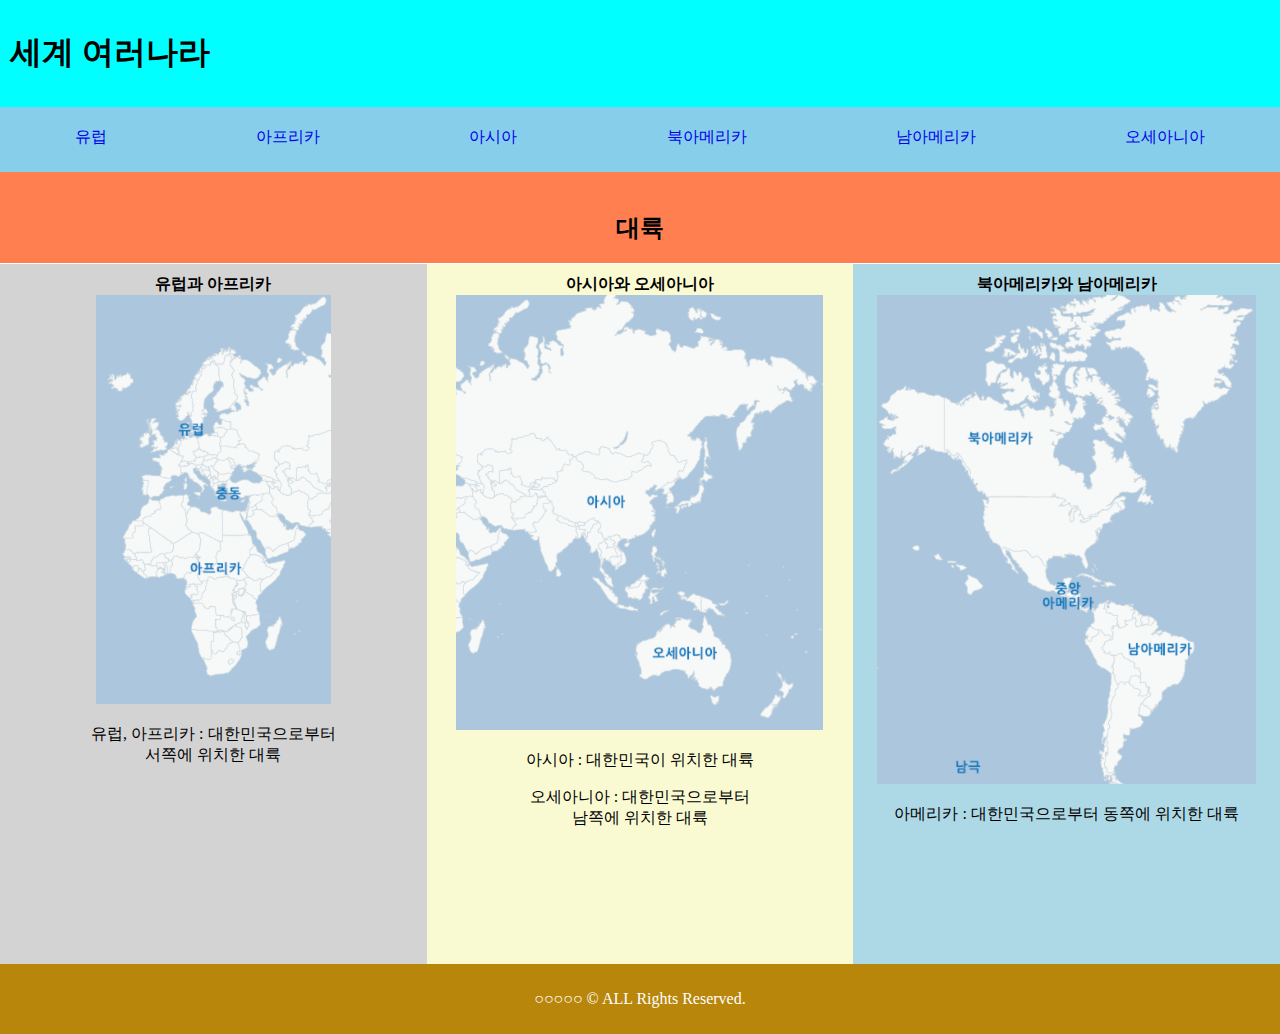
<file: index.html>
<!DOCTYPE html>
<html lang="ko">
<head>
    <meta charset="UTF-8">
    <meta http-equiv="X-UA-Compatible" content="IE=edge">
    <meta name="viewport" content="width=device-width, initial-scale=1.0">
    <link rel="stylesheet" href="./index.css">
    <title>0105 조희연</title>
</head>
<body>
    <header>
        <h1>세계 여러나라</h1>
    </header>
    <nav>
        <a href="#">유럽</a>
        <a href="#">아프리카</a>
        <a href="#">아시아</a>
        <a href="#">북아메리카</a>
        <a href="#">남아메리카</a>
        <a href="#">오세아니아</a>
    </nav>
    <section>
        <h2>대륙</h2>
        <div class="one" style="background-color:lightgray;">
            <b>유럽과 아프리카</b><br>
            <img src="./eurupe.PNG" alt="">
            <p>유럽, 아프리카 : 대한민국으로부터<br> 서쪽에 위치한 대륙</p>
        </div>
        <div class="one" style="background-color:lightgoldenrodyellow;">
            <b>아시아와 오세아니아</b><br>
            <img src="./asia.PNG" alt="">
            <p>아시아 : 대한민국이 위치한 대륙</p>
            <p>오세아니아 : 대한민국으로부터<br> 남쪽에 위치한 대륙</p>
        </div>
        <div class="one" style="background-color:lightblue;">
            <b>북아메리카와 남아메리카</b><br>
            <img src="./america.PNG" alt="">
            <p>아메리카 : 대한민국으로부터 동쪽에 위치한 대륙</p>
        </div>
    </section>
    <footer>
        <p> ○○○○○ &copy; ALL Rights Reserved.</p>
    </footer>
</body>
</html>
</file>
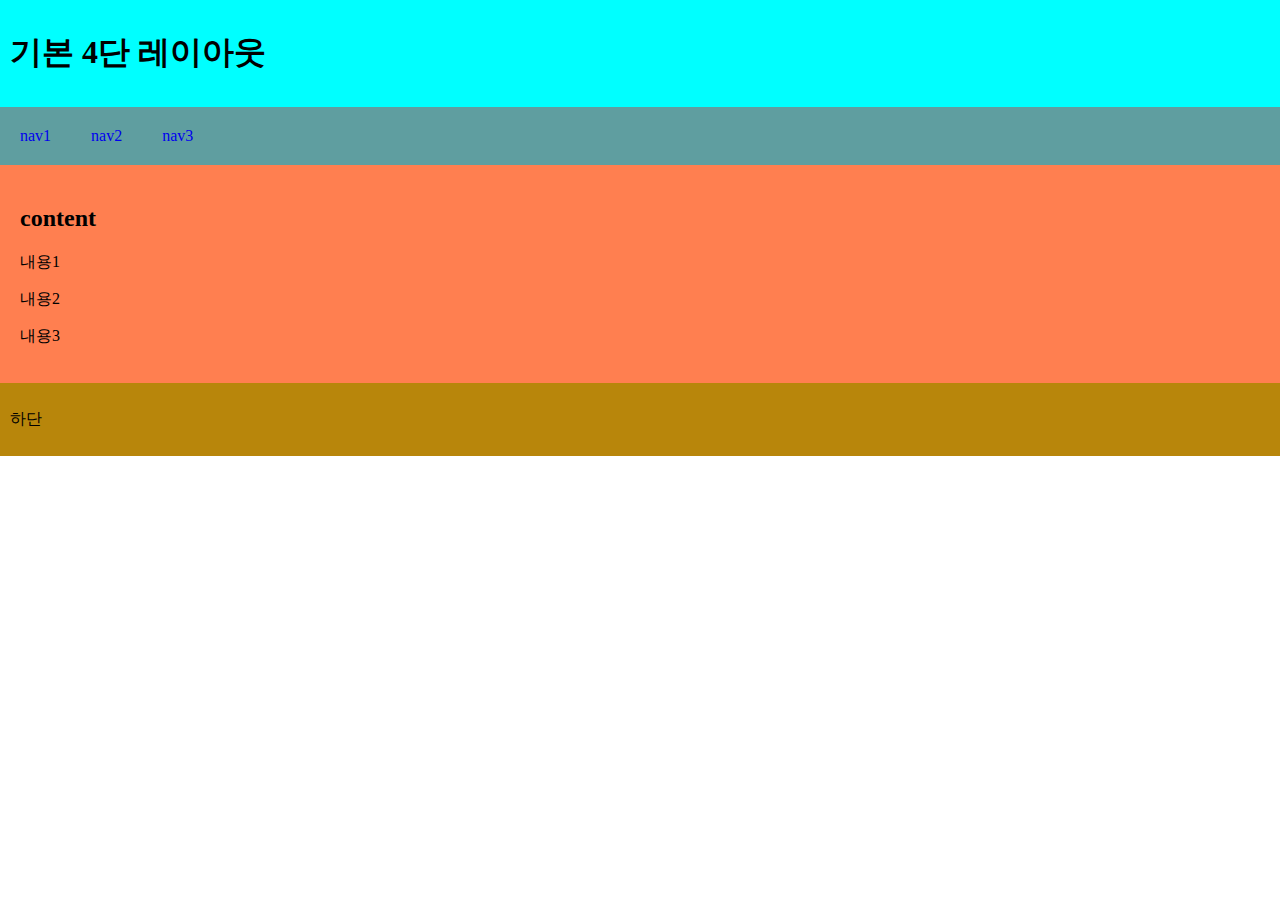
<file: exLayout_1.html>
<!DOCTYPE html>
<html lang="ko">
<head>
    <meta charset="UTF-8">
    <meta http-equiv="X-UA-Compatible" content="IE=edge">
    <meta name="viewport" content="width=device-width, initial-scale=1.0">
    <title>0105 조희연</title>
    <style>
        *{
            box-sizing: border-box;
        }
        body{
            margin: 0;
        }
        header{
            padding: 10px;
            background-color: aqua;
        }
        nav{
            background-color: cadetblue;
            overflow: hidden;
        }
        nav a{
            float: left;
            display: block;
            padding: 20px;
            text-decoration: none;
        }
        section{
            padding: 20px;
            background-color: coral;
        }
        footer{
            padding: 10px;
            background-color: darkgoldenrod;
        }
    </style>
</head>
<body>
    <header>
        <h1>기본 4단 레이아웃</h1>
    </header>
    <nav>
        <a href="#">nav1</a>
        <a href="#">nav2</a>
        <a href="#">nav3</a>
    </nav>
    <section>
        <h2>content</h2>
        <p>내용1</p>
        <p>내용2</p>
        <p>내용3</p>
    </section>
    <footer>
        <p>하단</p>
    </footer>
</body>
</html>
</file>
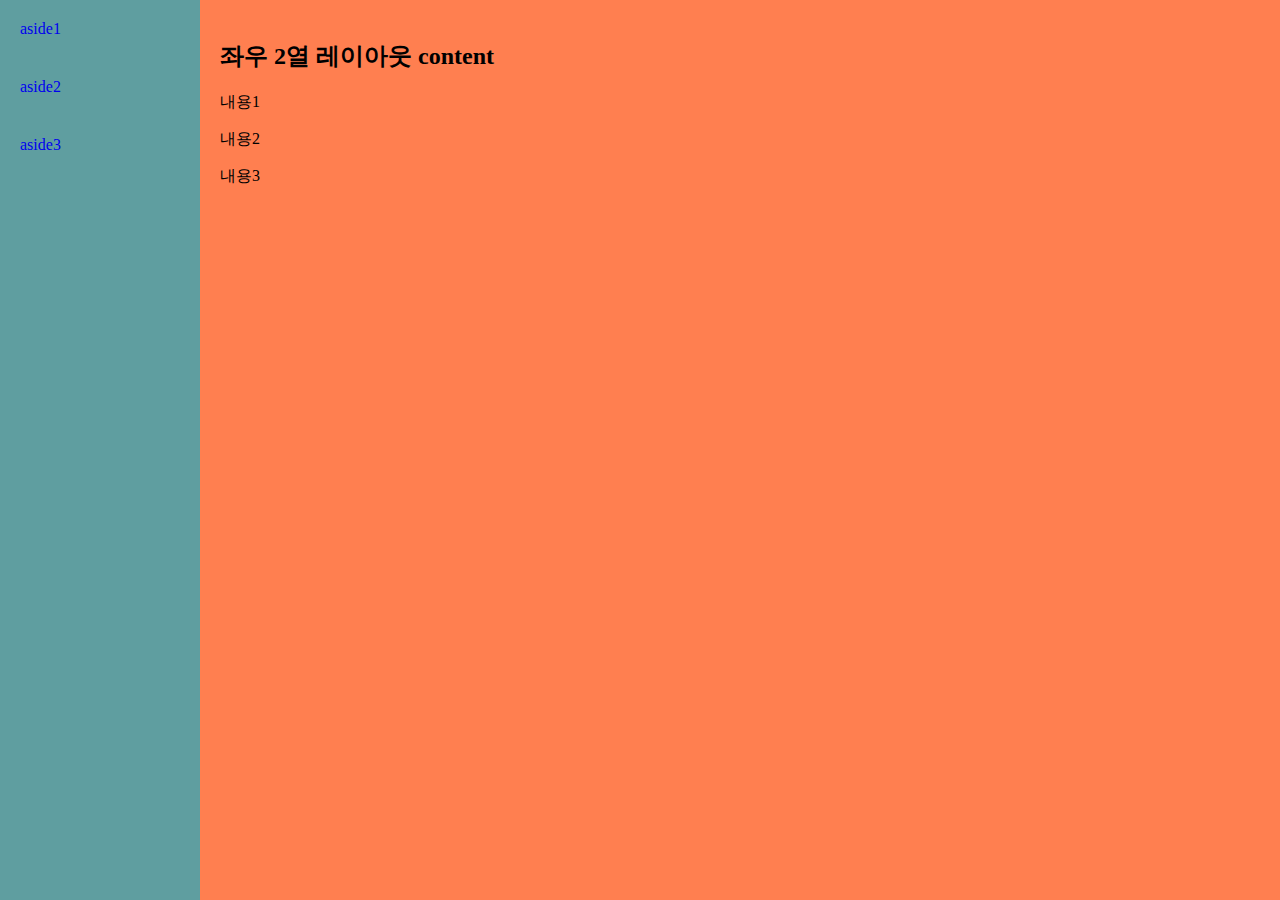
<file: exLayout_2.html>
<!DOCTYPE html>
<html lang="ko">
<head>
    <meta charset="UTF-8">
    <meta http-equiv="X-UA-Compatible" content="IE=edge">
    <meta name="viewport" content="width=device-width, initial-scale=1.0">
    <title>0105 조희연</title>
    <style>
        body{
            margin: 0;
        }
        aside{
            height: 100%;
            width: 100%;
            position: fixed;
            background-color: cadetblue;
        }
        aside a{
            display: block;

            padding: 20px;
            text-decoration: none;
        }
        section{
            height: 100%;
            width: 100%;
            position: fixed;

            margin-left: 200px;
            padding: 20px;
            background-color: coral;
        }
    </style>
</head>
<body>
    <aside>
        <a href="#">aside1</a>
        <a href="#">aside2</a>
        <a href="#">aside3</a>
    </aside>
    <section>
        <h2>좌우 2열 레이아웃 content</h2>
        <p>내용1</p>
        <p>내용2</p>
        <p>내용3</p>
    </section>
</body>
</html>
</file>
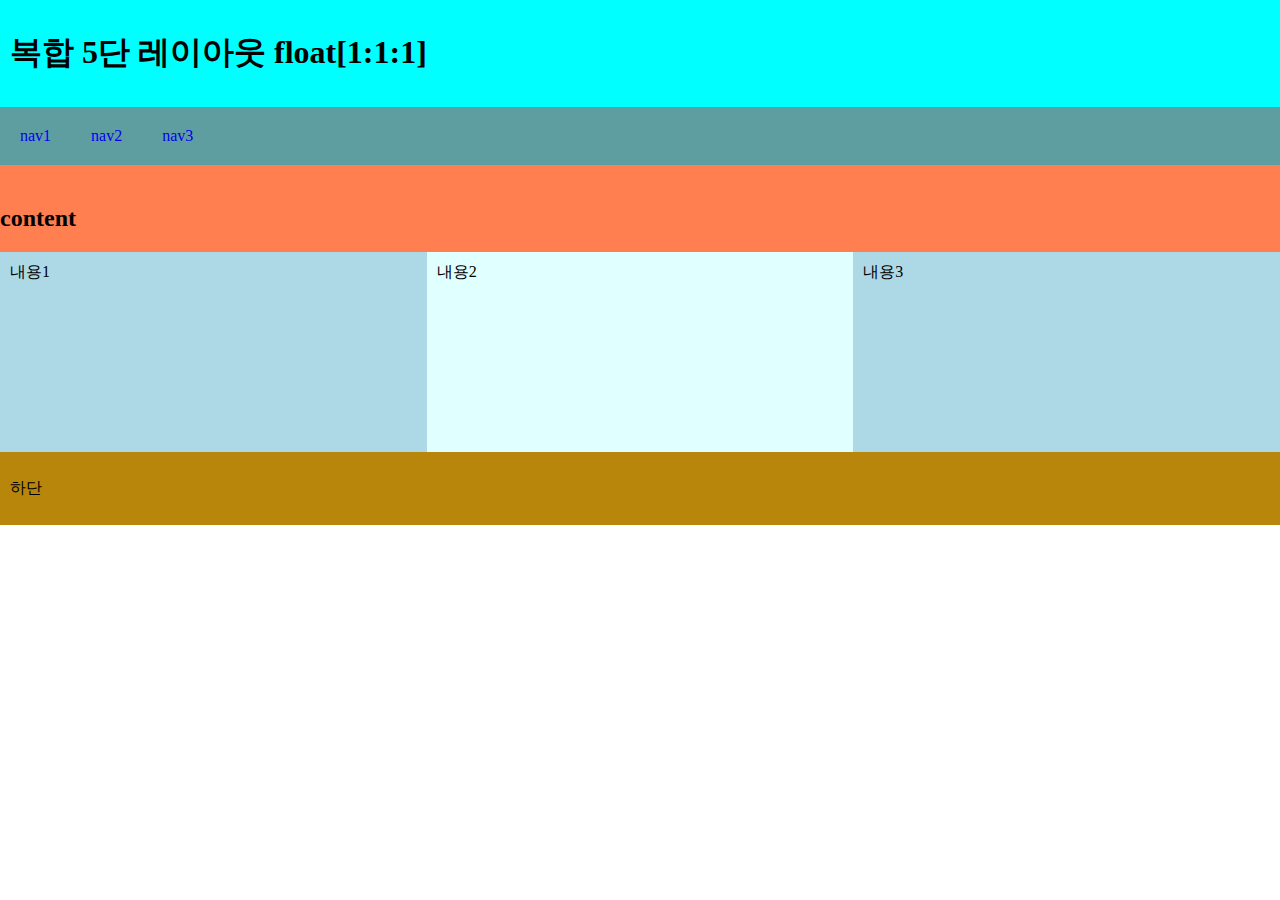
<file: exLayout_3-1.html>
<!DOCTYPE html>
<html lang="ko">
<head>
    <meta charset="UTF-8">
    <meta http-equiv="X-UA-Compatible" content="IE=edge">
    <meta name="viewport" content="width=device-width, initial-scale=1.0">
    <title>Document</title>
    <style>
        *{
            box-sizing: border-box;
        }
        body{
            margin: 0;
        }
        header{
            padding: 10px;
            background-color: aqua;
        }
        nav{
            background-color: cadetblue;
            overflow: hidden;
        }
        nav a{
            float: left;
            display: block;
            padding: 20px;
            text-decoration: none;
        }
        section{
            padding: 20px 0px;
            background-color: coral;
        }
        section p{
            float: left;
            width: 33.333%;

            margin: 0;
            padding: 10px;
            height: 200px;
            /*background-color: khaki;*/
        }
        @media (max-width:600px){
            section p{
                width: 100%;
            }
        }
        footer{
            clear: both;
            padding: 10px;
            background-color: darkgoldenrod;
        }
    </style>
</head>
<body>
    <header>
        <h1>복합 5단 레이아웃 float[1:1:1]</h1>
    </header>
    <nav>
        <a href="#">nav1</a>
        <a href="#">nav2</a>
        <a href="#">nav3</a>
    </nav>
    <section>
        <h2>content</h2>
        <p style="background-color:lightblue;">내용1</p>
        <p style="background-color:lightcyan;">내용2</p>
        <p style="background-color:lightblue;">내용3</p>
    </section>
    <footer>
        <p>하단</p>
    </footer>
</body>
</html>
</file>
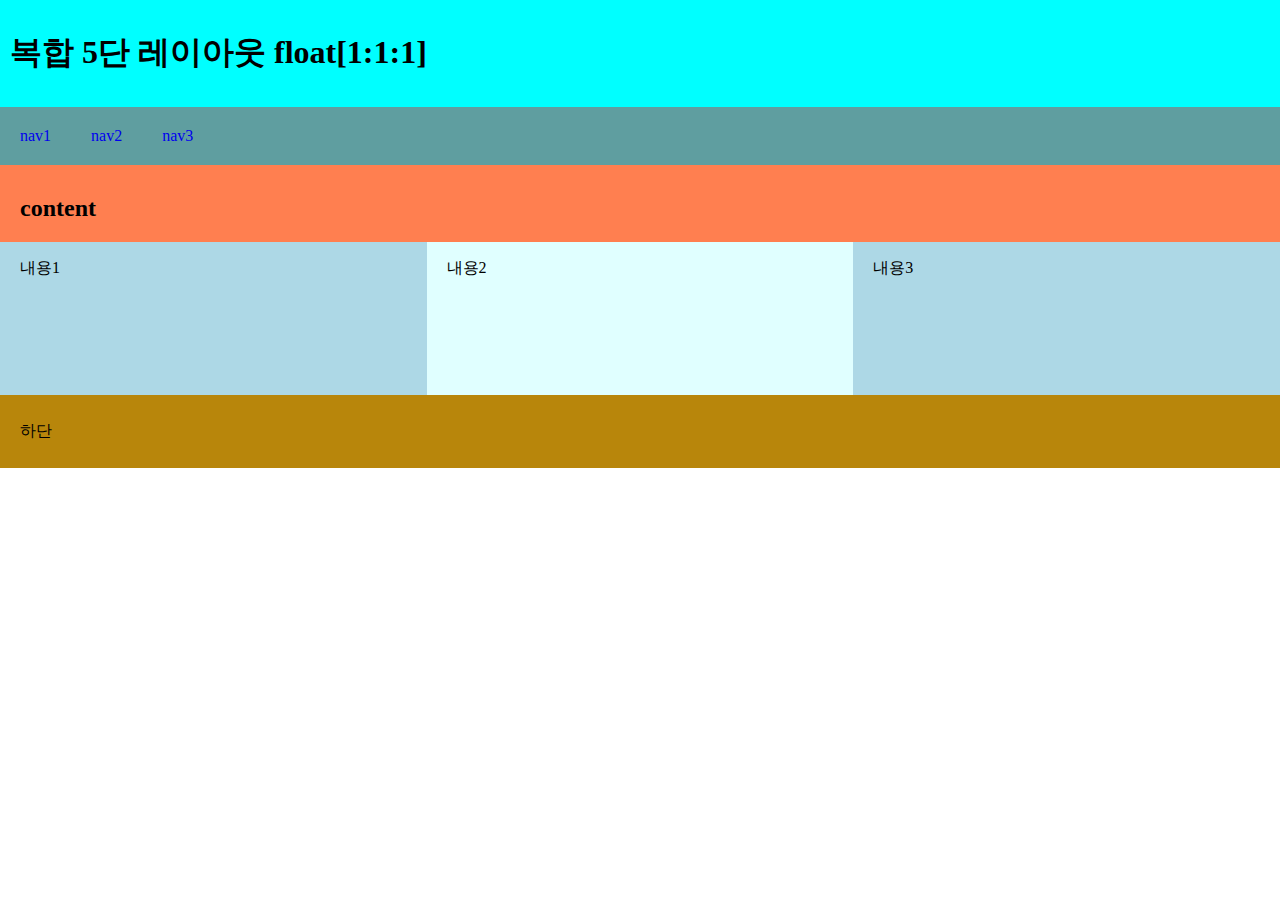
<file: exLayout_3.html>
<!DOCTYPE html>
<html lang="ko">
<head>
    <meta charset="UTF-8">
    <meta http-equiv="X-UA-Compatible" content="IE=edge">
    <meta name="viewport" content="width=device-width, initial-scale=1.0">
    <title>0105 조희연</title>
    <style>
        *{
            box-sizing: border-box;
        }
        body{
            margin: 0;
        }
        header{
            padding: 10px;
            background-color: aqua;
        }
        nav{
            background-color: cadetblue;
            overflow: hidden;
        }
        nav a{
            float: left;
            display: block;
            padding: 20px;
            text-decoration: none;
        }
        section h2{
            margin: 0;
            padding-top: 30px;
            padding-bottom: 20px;
            padding-left: 20px;
            background-color: coral;
        }
        .box {
            float: left;
            width: 33.33%;
            padding: 0px 0px 100px 20px;
        }
        .clearfix::after {
            content: "";
            clear: both;
            display: table;
        }
        footer{
            padding: 10px;
            padding-left: 20px;
            background-color: darkgoldenrod;
        }
    </style>
</head>
<body>
    <header>
        <h1>복합 5단 레이아웃 float[1:1:1]</h1>
    </header>
    <nav>
        <a href="#">nav1</a>
        <a href="#">nav2</a>
        <a href="#">nav3</a>
    </nav>
    <section>
        <h2>content</h2>
            <div class="clearfix">
                <div class="box" style="background-color:lightblue;">
                  <p>내용1</p>
                </div>
                <div class="box" style="background-color:lightcyan;">
                  <p>내용2</p>
                </div>
                <div class="box" style="background-color:lightblue;">
                  <p>내용3</p>
                </div>
              </div>
    </section>
    <footer>
        <p>하단</p>
    </footer>
</body>
</html>
</file>
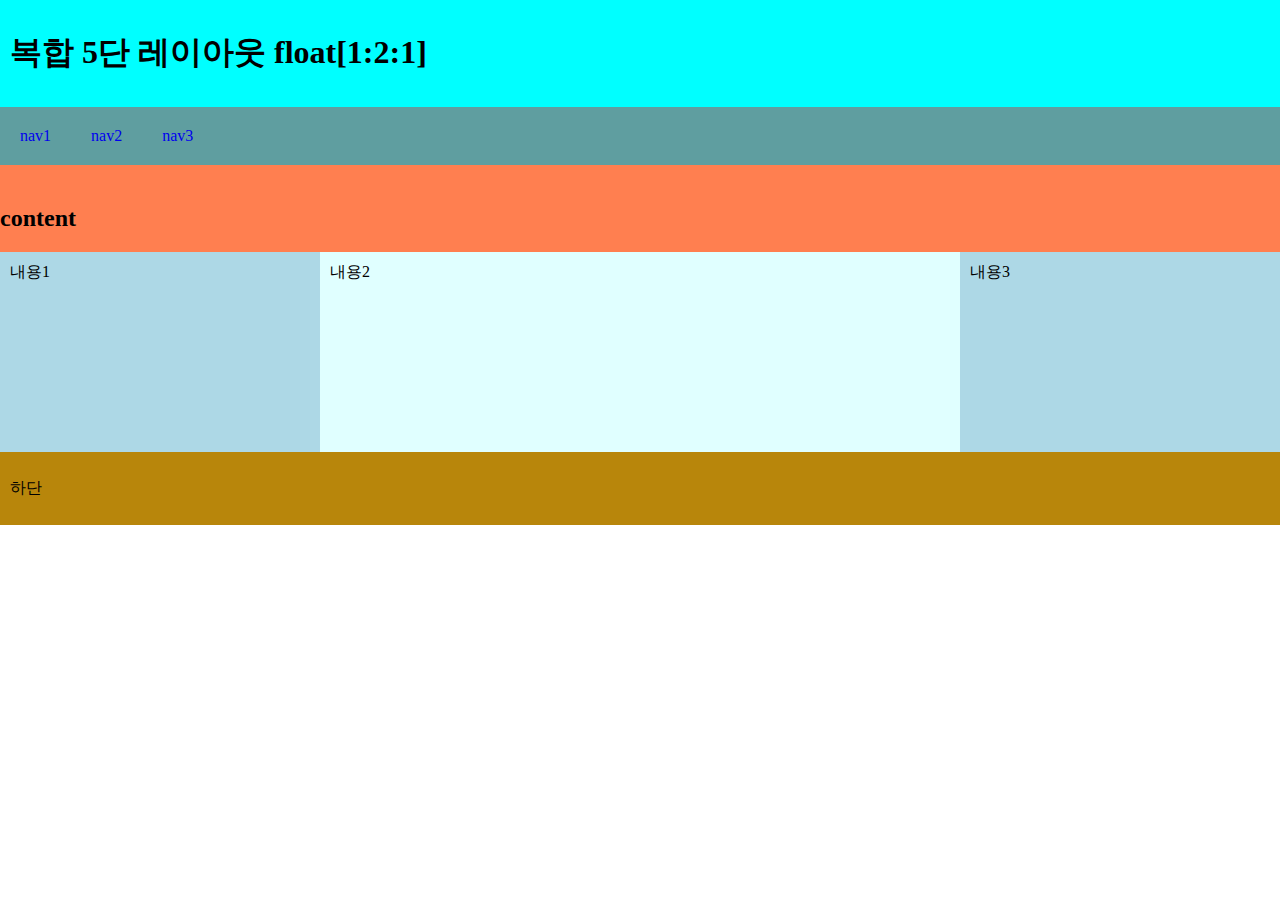
<file: exLayout_3_2.html>
<!DOCTYPE html>
<html lang="ko">
<head>
    <meta charset="UTF-8">
    <meta http-equiv="X-UA-Compatible" content="IE=edge">
    <meta name="viewport" content="width=device-width, initial-scale=1.0">
    <title>0105 조희연</title>
    <style>
        *{
            box-sizing: border-box;
        }
        body{
            margin: 0;
        }
        header{
            padding: 10px;
            background-color: aqua;
        }
        nav{
            background-color: cadetblue;
            overflow: hidden;
        }
        nav a{
            float: left;
            display: block;
            padding: 20px;
            text-decoration: none;
        }
        section{
            padding: 20px 0px;
            background-color: coral;
        }
        section .one{
            float: left;
            width: 25%;

            margin: 0;
            padding: 10px;
            height: 200px;
            /*background-color: khaki;*/
        }
        section .two{
            float: left;
            width: 50%;

            margin: 0;
            padding: 10px;
            height: 200px;
            /*background-color: khaki;*/
        }
        @media (max-width:600px){
            section p{
                width: 100%;
            }
        }
        footer{
            clear: both;
            padding: 10px;
            background-color: darkgoldenrod;
        }
    </style>
</head>
<body>
    <header>
        <h1>복합 5단 레이아웃 float[1:2:1]</h1>
    </header>
    <nav>
        <a href="#">nav1</a>
        <a href="#">nav2</a>
        <a href="#">nav3</a>
    </nav>
    <section>
        <h2>content</h2>
        <p class="one" style="background-color:lightblue;">내용1</p>
        <p class="two" style="background-color:lightcyan;">내용2</p>
        <p class="one" style="background-color:lightblue;">내용3</p>
    </section>
    <footer>
        <p>하단</p>
    </footer>
</body>
</html>
</file>
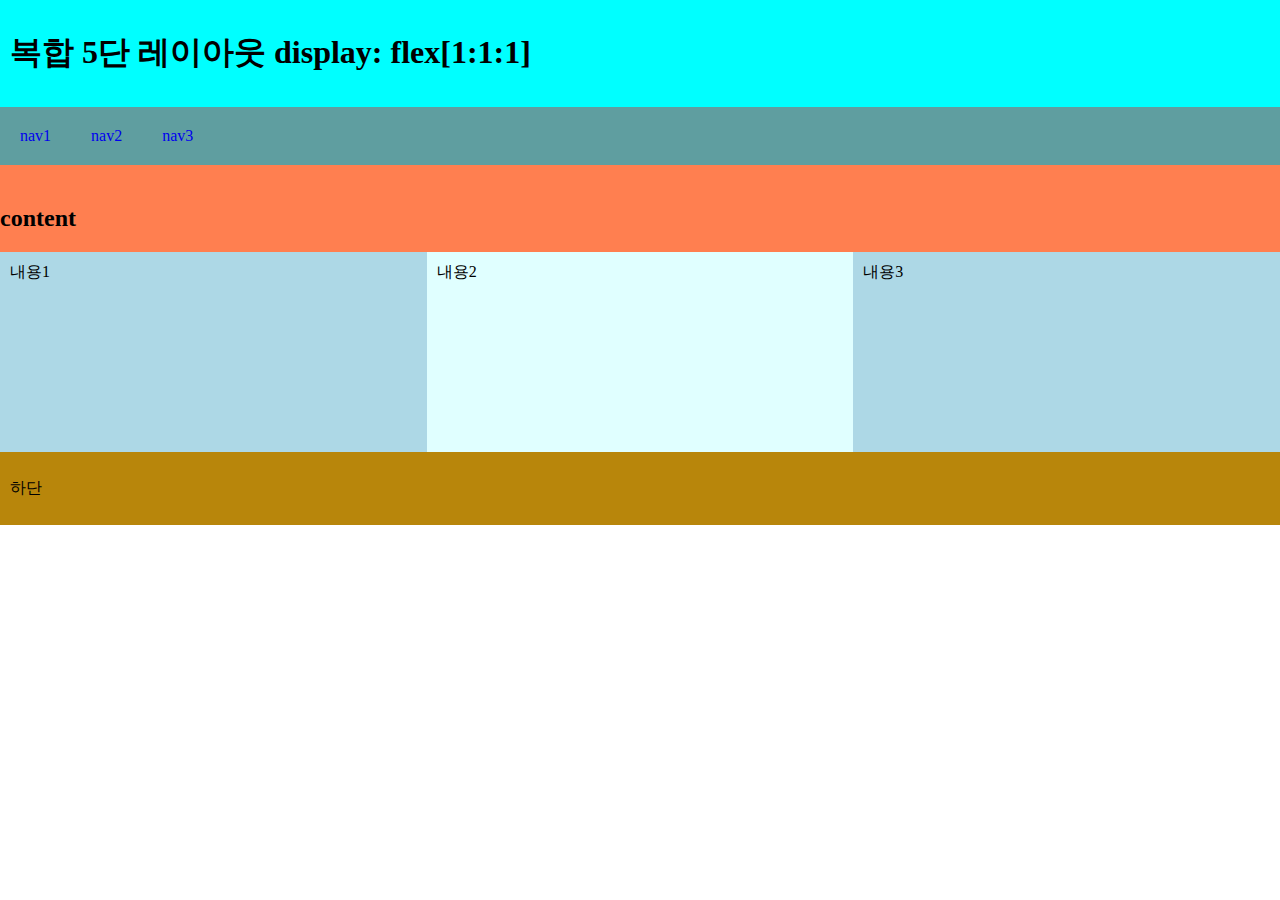
<file: exLayout_4.html>
<!DOCTYPE html>
<html lang="ko">
<head>
    <meta charset="UTF-8">
    <meta http-equiv="X-UA-Compatible" content="IE=edge">
    <meta name="viewport" content="width=device-width, initial-scale=1.0">
    <title>0105 조희연</title>
    <style>
        *{
            box-sizing: border-box;
        }
        body{
            margin: 0;
        }
        header{
            padding: 10px;
            background-color: aqua;
        }
        nav{
            background-color: cadetblue;
            overflow: hidden;
        }
        nav a{
            float: left;
            display: block;
            padding: 20px;
            text-decoration: none;
        }
        section{
            padding: 20px 0px 0px;
            background-color: coral;
        }
        div{
            display: flex;
            height: 200px;
        }
        div p{
            flex: 1;
            height: 200px;
        }
        .side{
            background-color: lightblue;
        }
        .center{
            background-color: lightcyan;
        }
        section p{
            display: flex;
            width: 33.333%;

            margin: 0;
            padding: 10px;
            height: 200px;
            /*background-color: khaki;*/
        }
        @media (max-width:600px){
            section p{
                width: 100%;
            }
        }
        footer{
            clear: both;
            padding: 10px;
            background-color: darkgoldenrod;
        }
    </style>
</head>
<body>
    <header>
        <h1>복합 5단 레이아웃 display: flex[1:1:1]</h1>
    </header>
    <nav>
        <a href="#">nav1</a>
        <a href="#">nav2</a>
        <a href="#">nav3</a>
    </nav>
    <section>
        <h2>content</h2>
        <div>
            <p class="side" style="background-color:lightblue;">내용1</p>
            <p class="center" style="background-color:lightcyan;">내용2</p>
            <p class="side" style="background-color:lightblue;">내용3</p>
        </div>
    </section>
    <footer>
        <p>하단</p>
    </footer>
</body>
</html>
</file>
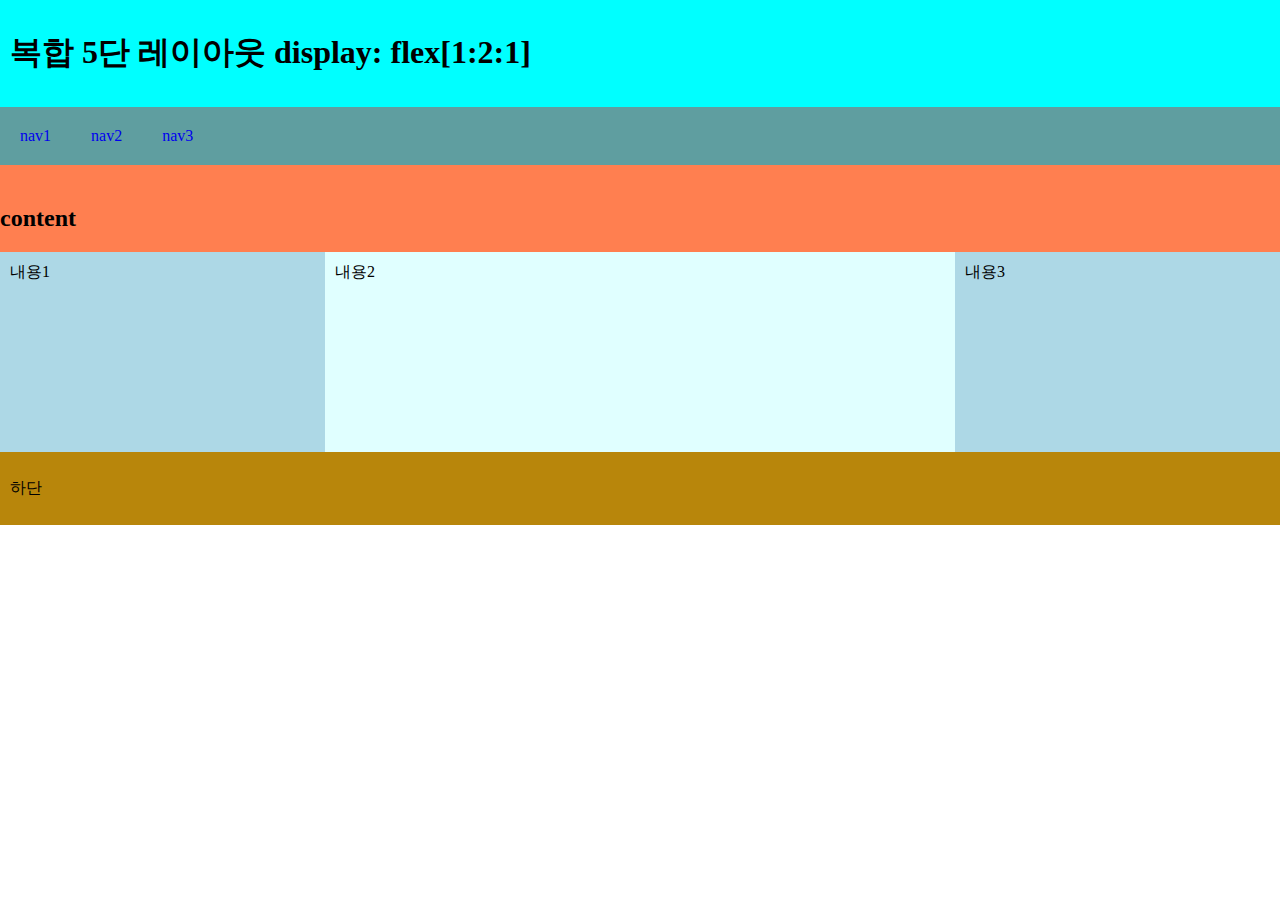
<file: exLayout_4_2.html>
<!DOCTYPE html>
<html lang="ko">
<head>
    <meta charset="UTF-8">
    <meta http-equiv="X-UA-Compatible" content="IE=edge">
    <meta name="viewport" content="width=device-width, initial-scale=1.0">
    <title>0105 조희연</title>
    <style>
        *{
            box-sizing: border-box;
        }
        body{
            margin: 0;
        }
        header{
            padding: 10px;
            background-color: aqua;
        }
        nav{
            background-color: cadetblue;
            overflow: hidden;
        }
        nav a{
            float: left;
            display: block;
            padding: 20px;
            text-decoration: none;
        }
        section{
            padding: 20px 0px 0px;
            background-color: coral;
        }
        div{
            display: flex;
            height: 200px;
        }
        div p{
            height: 200px;
        }
        .side{
            background-color: lightblue;
            flex: 1;
        }
        .center{
            background-color: lightcyan;
            flex: 2;
        }
        section p{
            display: flex;
            width: 33.333%;

            margin: 0;
            padding: 10px;
            height: 200px;
            /*background-color: khaki;*/
        }
        @media (max-width:600px){
            section p{
                width: 100%;
            }
        }
        footer{
            clear: both;
            padding: 10px;
            background-color: darkgoldenrod;
        }
    </style>
</head>
<body>
    <header>
        <h1>복합 5단 레이아웃 display: flex[1:2:1]</h1>
    </header>
    <nav>
        <a href="#">nav1</a>
        <a href="#">nav2</a>
        <a href="#">nav3</a>
    </nav>
    <section>
        <h2>content</h2>
        <div>
            <p class="side" style="background-color:lightblue;">내용1</p>
            <p class="center" style="background-color:lightcyan;">내용2</p>
            <p class="side" style="background-color:lightblue;">내용3</p>
        </div>
    </section>
    <footer>
        <p>하단</p>
    </footer>
</body>
</html>
</file>
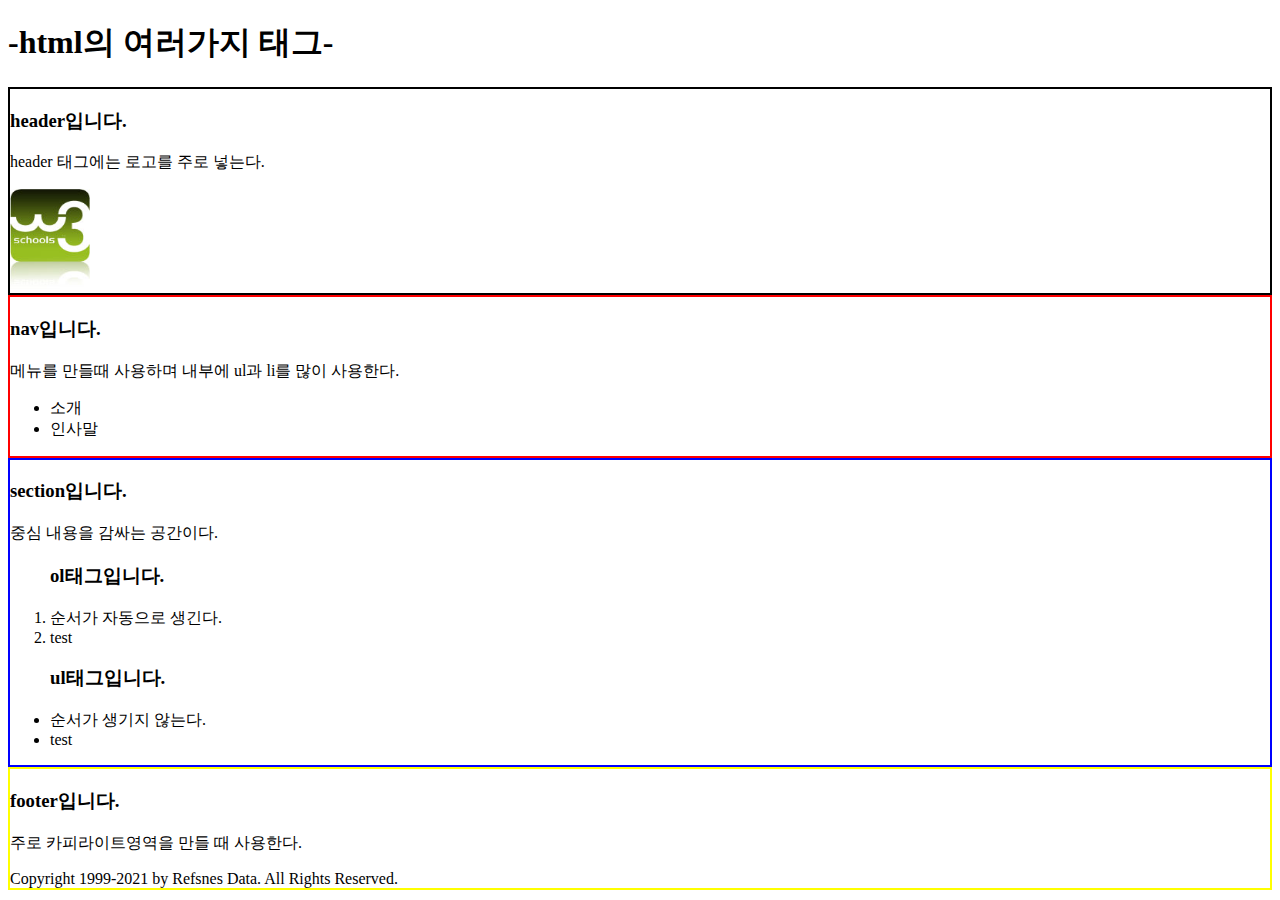
<file: rpt0803.html>
<!DOCTYPE html>
<html lang="ko">
<head>
    <meta charset="UTF-8">
    <meta http-equiv="X-UA-Compatible" content="IE=edge">
    <meta name="viewport" content="width=device-width, initial-scale=1.0">
    <title>0105 조희연</title>
</head>
<body>
    <h1>-html의 여러가지 태그-</h1>
    <header style="border: 2px solid black;">
        <h3>header입니다.</h3>
        <p>header 태그에는 로고를 주로 넣는다.</p>
        <img src="./images/w3schools.jpg" width="80" height="100">
    </header>
    <nav style="border: 2px solid red;">
        <h3>nav입니다.</h3>
        <p>메뉴를 만들때 사용하며 내부에 ul과 li를 많이 사용한다.</p>
        <ul>
            <li>소개</li>
            <li>인사말</li>
        </ul>
    </nav>
    <section style="border: 2px solid blue;">
        <h3>section입니다.</h3>
        <p>중심 내용을 감싸는 공간이다.</p>
        <ol>
            <h3>ol태그입니다.</h3>
            <li>순서가 자동으로 생긴다.</li>
            <li>test</li>
        </ol>
        <ul>
            <h3>ul태그입니다.</h3>
            <li>순서가 생기지 않는다.</li>
            <li>test</li>
        </ul>
    </section>
    <footer style="border: 2px solid yellow;">
        <h3>footer입니다.</h3>
        <p>주로 카피라이트영역을 만들 때 사용한다.</p>
        Copyright 1999-2021 by Refsnes Data. All Rights Reserved.
    </footer>

</body>
</html>
</file>
<file: index.css>
*{
    box-sizing: border-box;
}
body{
    margin: 0;
    height: 1000px;
}
header{
    padding: 10px;
    background-color: aqua;
}
nav{
    background-color: skyblue;
    overflow: hidden;
    height: 65px;
    display: flex;
    justify-content: space-around;
}
nav a{
    float: left;
    display: block;
    padding: 20px;
    text-decoration: none;
}
nav a:hover{
    color: tomato;
}
/*nav>ul{
    display: flex;
    justify-content: flex-end;
}
nav>ul>li{
    flex-basis: 150px;
    font-weight: bold;
}
nav>ul>li:hover{
    color: #9b1a1a;
    font-weight: bold;
}*/
section{
    padding: 20px 0px;
    background-color: coral;
    height: 91px;
    text-align: center;
    margin: 0;
}
section .one{
    float: left;
    width: 33.333%;
    
    margin: 0;
    height: 700px;
    padding: 10px;
}
/*section .two{
    float: left;
    width: 60%;

    margin: 0;
    padding: 10px;
    height: 700px;
}*/
@media (max-width:600px){
    section p{
        width: 100%;
    }
}
footer{
    clear: both;
    padding: 10px;
    background-color: darkgoldenrod;
    display: flex;
    justify-content: space-around;
    color: white;
}
</file>
